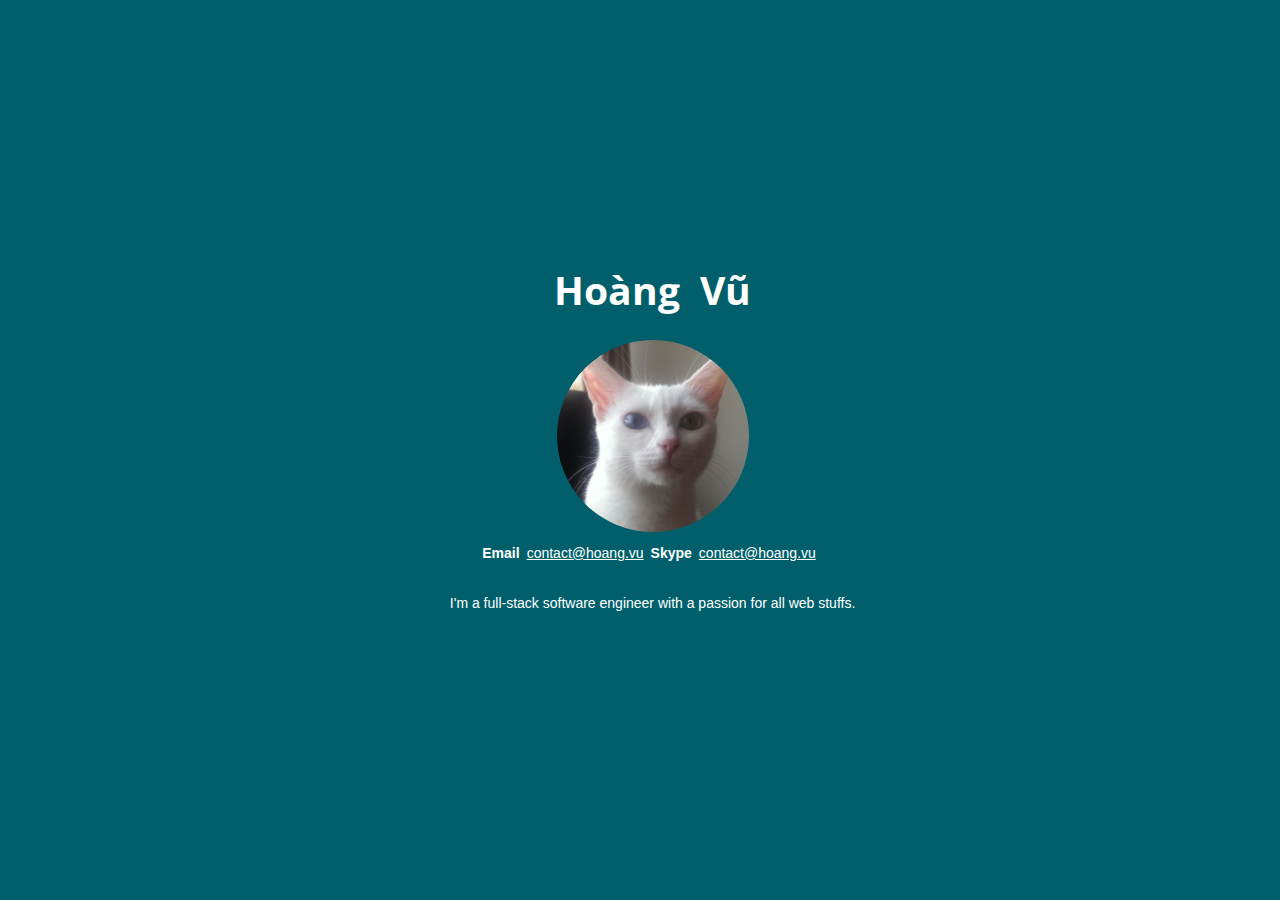
<file: index.html>
﻿<!DOCTYPE html>
<html lang="en" xmlns="http://www.w3.org/1999/xhtml">
<head>
    <meta charset="utf-8" />
    <title>Hoàng Vũ</title>
    <meta name="author" content="Hoàng Vũ" />
    <meta name="description" content="Hoàng Vũ, software engineer" />
    <link href='http://fonts.googleapis.com/css?family=Open+Sans:400italic,400,800&subset=latin,vietnamese' rel='stylesheet' type='text/css' />
    <link href="css/resume/cv.css" rel="stylesheet" />
</head>
<body>
    <section id="about" class="slide" itemscope itemtype="http://schema.org/Person">
        <div class="row slide-content">
            <div class="columns">
                <h1 itemprop="name">
                    <span itemprop="familyName">Hoàng</span>&nbsp;
                    <span itemprop="givenName">Vũ</span>
                </h1>
                <br/>
                <img itemprop="image" alt="portrait (of my cat)" src="/images/cat.jpg"/>
                <br/>
                <dl class="contact inline">
                    <dt>Email</dt>
                    <dd><a itemprop="email" href="mailto:contact@hoang.vu" class="value">contact@hoang.vu</a></dd>
                    <dt>Skype</dt>
                    <dd><a itemprop="skype" href="skype:contact@hoang.vu?chat">contact@hoang.vu</a></dd>
                </dl>
                <div itemprop="description">
                    <p>I'm a full-stack software engineer with a passion for all web stuffs.</p>
                </div>
            </div>
        </div>
    </section>
</body>
</html>
</file>
<file: css/resume/cv.css>
/*! normalize.css v2.1.2 | MIT License | git.io/normalize */
/* ==========================================================================
   HTML5 display definitions
   ========================================================================== */
/**
 * Correct `block` display not defined in IE 8/9.
 */
article,
aside,
details,
figcaption,
figure,
footer,
header,
hgroup,
main,
nav,
section,
summary {
  display: block; }

/**
 * Correct `inline-block` display not defined in IE 8/9.
 */
audio,
canvas,
video {
  display: inline-block; }

/**
 * Prevent modern browsers from displaying `audio` without controls.
 * Remove excess height in iOS 5 devices.
 */
audio:not([controls]) {
  display: none;
  height: 0; }

/**
 * Address `[hidden]` styling not present in IE 8/9.
 * Hide the `template` element in IE, Safari, and Firefox < 22.
 */
[hidden],
template {
  display: none; }

script {
  display: none !important; }

/* ==========================================================================
   Base
   ========================================================================== */
/**
 * 1. Set default font family to sans-serif.
 * 2. Prevent iOS text size adjust after orientation change, without disabling
 *    user zoom.
 */
html {
  font-family: sans-serif;
  /* 1 */
  -ms-text-size-adjust: 100%;
  /* 2 */
  -webkit-text-size-adjust: 100%;
  /* 2 */ }

/**
 * Remove default margin.
 */
body {
  margin: 0; }

/* ==========================================================================
   Links
   ========================================================================== */
/**
 * Remove the gray background color from active links in IE 10.
 */
a {
  background: transparent; }

/**
 * Address `outline` inconsistency between Chrome and other browsers.
 */
a:focus {
  outline: thin dotted; }

/**
 * Improve readability when focused and also mouse hovered in all browsers.
 */
a:active,
a:hover {
  outline: 0; }

/* ==========================================================================
   Typography
   ========================================================================== */
/**
 * Address variable `h1` font-size and margin within `section` and `article`
 * contexts in Firefox 4+, Safari 5, and Chrome.
 */
h1 {
  font-size: 2em;
  margin: 0.67em 0; }

/**
 * Address styling not present in IE 8/9, Safari 5, and Chrome.
 */
abbr[title] {
  border-bottom: 1px dotted; }

/**
 * Address style set to `bolder` in Firefox 4+, Safari 5, and Chrome.
 */
b,
strong {
  font-weight: bold; }

/**
 * Address styling not present in Safari 5 and Chrome.
 */
dfn {
  font-style: italic; }

/**
 * Address differences between Firefox and other browsers.
 */
hr {
  -moz-box-sizing: content-box;
  box-sizing: content-box;
  height: 0; }

/**
 * Address styling not present in IE 8/9.
 */
mark {
  background: #ff0;
  color: #000; }

/**
 * Correct font family set oddly in Safari 5 and Chrome.
 */
code,
kbd,
pre,
samp {
  font-family: monospace, serif;
  font-size: 1em; }

/**
 * Improve readability of pre-formatted text in all browsers.
 */
pre {
  white-space: pre-wrap; }

/**
 * Set consistent quote types.
 */
q {
  quotes: "\201C" "\201D" "\2018" "\2019"; }

/**
 * Address inconsistent and variable font size in all browsers.
 */
small {
  font-size: 80%; }

/**
 * Prevent `sub` and `sup` affecting `line-height` in all browsers.
 */
sub,
sup {
  font-size: 75%;
  line-height: 0;
  position: relative;
  vertical-align: baseline; }

sup {
  top: -0.5em; }

sub {
  bottom: -0.25em; }

/* ==========================================================================
   Embedded content
   ========================================================================== */
/**
 * Remove border when inside `a` element in IE 8/9.
 */
img {
  border: 0; }

/**
 * Correct overflow displayed oddly in IE 9.
 */
svg:not(:root) {
  overflow: hidden; }

/* ==========================================================================
   Figures
   ========================================================================== */
/**
 * Address margin not present in IE 8/9 and Safari 5.
 */
figure {
  margin: 0; }

/* ==========================================================================
   Forms
   ========================================================================== */
/**
 * Define consistent border, margin, and padding.
 */
fieldset {
  border: 1px solid #c0c0c0;
  margin: 0 2px;
  padding: 0.35em 0.625em 0.75em; }

/**
 * 1. Correct `color` not being inherited in IE 8/9.
 * 2. Remove padding so people aren't caught out if they zero out fieldsets.
 */
legend {
  border: 0;
  /* 1 */
  padding: 0;
  /* 2 */ }

/**
 * 1. Correct font family not being inherited in all browsers.
 * 2. Correct font size not being inherited in all browsers.
 * 3. Address margins set differently in Firefox 4+, Safari 5, and Chrome.
 */
button,
input,
select,
textarea {
  font-family: inherit;
  /* 1 */
  font-size: 100%;
  /* 2 */
  margin: 0;
  /* 3 */ }

/**
 * Address Firefox 4+ setting `line-height` on `input` using `!important` in
 * the UA stylesheet.
 */
button,
input {
  line-height: normal; }

/**
 * Address inconsistent `text-transform` inheritance for `button` and `select`.
 * All other form control elements do not inherit `text-transform` values.
 * Correct `button` style inheritance in Chrome, Safari 5+, and IE 8+.
 * Correct `select` style inheritance in Firefox 4+ and Opera.
 */
button,
select {
  text-transform: none; }

/**
 * 1. Avoid the WebKit bug in Android 4.0.* where (2) destroys native `audio`
 *    and `video` controls.
 * 2. Correct inability to style clickable `input` types in iOS.
 * 3. Improve usability and consistency of cursor style between image-type
 *    `input` and others.
 */
button,
html input[type="button"],
input[type="reset"],
input[type="submit"] {
  -webkit-appearance: button;
  /* 2 */
  cursor: pointer;
  /* 3 */ }

/**
 * Re-set default cursor for disabled elements.
 */
button[disabled],
html input[disabled] {
  cursor: default; }

/**
 * 1. Address box sizing set to `content-box` in IE 8/9.
 * 2. Remove excess padding in IE 8/9.
 */
input[type="checkbox"],
input[type="radio"] {
  box-sizing: border-box;
  /* 1 */
  padding: 0;
  /* 2 */ }

/**
 * 1. Address `appearance` set to `searchfield` in Safari 5 and Chrome.
 * 2. Address `box-sizing` set to `border-box` in Safari 5 and Chrome
 *    (include `-moz` to future-proof).
 */
input[type="search"] {
  -webkit-appearance: textfield;
  /* 1 */
  -moz-box-sizing: content-box;
  -webkit-box-sizing: content-box;
  /* 2 */
  box-sizing: content-box; }

/**
 * Remove inner padding and search cancel button in Safari 5 and Chrome
 * on OS X.
 */
input[type="search"]::-webkit-search-cancel-button,
input[type="search"]::-webkit-search-decoration {
  -webkit-appearance: none; }

/**
 * Remove inner padding and border in Firefox 4+.
 */
button::-moz-focus-inner,
input::-moz-focus-inner {
  border: 0;
  padding: 0; }

/**
 * 1. Remove default vertical scrollbar in IE 8/9.
 * 2. Improve readability and alignment in all browsers.
 */
textarea {
  overflow: auto;
  /* 1 */
  vertical-align: top;
  /* 2 */ }

/* ==========================================================================
   Tables
   ========================================================================== */
/**
 * Remove most spacing between table cells.
 */
table {
  border-collapse: collapse;
  border-spacing: 0; }

.row {
  width: 100%;
  margin-left: auto;
  margin-right: auto;
  margin-top: 0;
  margin-bottom: 0;
  max-width: 62.5rem;
  *zoom: 1; }
  .row:before, .row:after {
    content: " ";
    display: table; }
  .row:after {
    clear: both; }
  .row.collapse > .column,
  .row.collapse > .columns {
    padding-left: 0;
    padding-right: 0;
    float: left; }
  .row.collapse .row {
    margin-left: 0;
    margin-right: 0; }
  .row .row {
    width: auto;
    margin-left: -0.9375rem;
    margin-right: -0.9375rem;
    margin-top: 0;
    margin-bottom: 0;
    max-width: none;
    *zoom: 1; }
    .row .row:before, .row .row:after {
      content: " ";
      display: table; }
    .row .row:after {
      clear: both; }
    .row .row.collapse {
      width: auto;
      margin: 0;
      max-width: none;
      *zoom: 1; }
      .row .row.collapse:before, .row .row.collapse:after {
        content: " ";
        display: table; }
      .row .row.collapse:after {
        clear: both; }

.column,
.columns {
  padding-left: 0.9375rem;
  padding-right: 0.9375rem;
  width: 100%;
  float: left; }

@media only screen {
  .column.small-centered,
  .columns.small-centered {
    margin-left: auto;
    margin-right: auto;
    float: none !important; }

  .column.small-uncentered,
  .columns.small-uncentered {
    margin-left: 0;
    margin-right: 0;
    float: left; }

  .column.small-uncentered.opposite,
  .columns.small-uncentered.opposite {
    float: right; }

  .small-push-0 {
    left: 0%;
    right: auto; }

  .small-pull-0 {
    right: 0%;
    left: auto; }

  .small-push-1 {
    left: 8.33333%;
    right: auto; }

  .small-pull-1 {
    right: 8.33333%;
    left: auto; }

  .small-push-2 {
    left: 16.66667%;
    right: auto; }

  .small-pull-2 {
    right: 16.66667%;
    left: auto; }

  .small-push-3 {
    left: 25%;
    right: auto; }

  .small-pull-3 {
    right: 25%;
    left: auto; }

  .small-push-4 {
    left: 33.33333%;
    right: auto; }

  .small-pull-4 {
    right: 33.33333%;
    left: auto; }

  .small-push-5 {
    left: 41.66667%;
    right: auto; }

  .small-pull-5 {
    right: 41.66667%;
    left: auto; }

  .small-push-6 {
    left: 50%;
    right: auto; }

  .small-pull-6 {
    right: 50%;
    left: auto; }

  .small-push-7 {
    left: 58.33333%;
    right: auto; }

  .small-pull-7 {
    right: 58.33333%;
    left: auto; }

  .small-push-8 {
    left: 66.66667%;
    right: auto; }

  .small-pull-8 {
    right: 66.66667%;
    left: auto; }

  .small-push-9 {
    left: 75%;
    right: auto; }

  .small-pull-9 {
    right: 75%;
    left: auto; }

  .small-push-10 {
    left: 83.33333%;
    right: auto; }

  .small-pull-10 {
    right: 83.33333%;
    left: auto; }

  .small-push-11 {
    left: 91.66667%;
    right: auto; }

  .small-pull-11 {
    right: 91.66667%;
    left: auto; }

  .column,
  .columns {
    position: relative;
    padding-left: 0.9375rem;
    padding-right: 0.9375rem;
    float: left; }

  .small-1 {
    width: 8.33333%; }

  .small-2 {
    width: 16.66667%; }

  .small-3 {
    width: 25%; }

  .small-4 {
    width: 33.33333%; }

  .small-5 {
    width: 41.66667%; }

  .small-6 {
    width: 50%; }

  .small-7 {
    width: 58.33333%; }

  .small-8 {
    width: 66.66667%; }

  .small-9 {
    width: 75%; }

  .small-10 {
    width: 83.33333%; }

  .small-11 {
    width: 91.66667%; }

  .small-12 {
    width: 100%; }

  [class*="column"] + [class*="column"]:last-child {
    float: right; }

  [class*="column"] + [class*="column"].end {
    float: left; }

  .small-offset-0 {
    margin-left: 0% !important; }

  .small-offset-1 {
    margin-left: 8.33333% !important; }

  .small-offset-2 {
    margin-left: 16.66667% !important; }

  .small-offset-3 {
    margin-left: 25% !important; }

  .small-offset-4 {
    margin-left: 33.33333% !important; }

  .small-offset-5 {
    margin-left: 41.66667% !important; }

  .small-offset-6 {
    margin-left: 50% !important; }

  .small-offset-7 {
    margin-left: 58.33333% !important; }

  .small-offset-8 {
    margin-left: 66.66667% !important; }

  .small-offset-9 {
    margin-left: 75% !important; }

  .small-offset-10 {
    margin-left: 83.33333% !important; }

  .small-offset-11 {
    margin-left: 91.66667% !important; }

  .small-reset-order,
  .small-reset-order {
    margin-left: 0;
    margin-right: 0;
    left: auto;
    right: auto;
    float: left; } }
@media only screen and (min-width: 40.063em) {
  .column.medium-centered,
  .columns.medium-centered {
    margin-left: auto;
    margin-right: auto;
    float: none !important; }

  .column.medium-uncentered,
  .columns.medium-uncentered {
    margin-left: 0;
    margin-right: 0;
    float: left; }

  .column.medium-uncentered.opposite,
  .columns.medium-uncentered.opposite {
    float: right; }

  .medium-push-0 {
    left: 0%;
    right: auto; }

  .medium-pull-0 {
    right: 0%;
    left: auto; }

  .medium-push-1 {
    left: 8.33333%;
    right: auto; }

  .medium-pull-1 {
    right: 8.33333%;
    left: auto; }

  .medium-push-2 {
    left: 16.66667%;
    right: auto; }

  .medium-pull-2 {
    right: 16.66667%;
    left: auto; }

  .medium-push-3 {
    left: 25%;
    right: auto; }

  .medium-pull-3 {
    right: 25%;
    left: auto; }

  .medium-push-4 {
    left: 33.33333%;
    right: auto; }

  .medium-pull-4 {
    right: 33.33333%;
    left: auto; }

  .medium-push-5 {
    left: 41.66667%;
    right: auto; }

  .medium-pull-5 {
    right: 41.66667%;
    left: auto; }

  .medium-push-6 {
    left: 50%;
    right: auto; }

  .medium-pull-6 {
    right: 50%;
    left: auto; }

  .medium-push-7 {
    left: 58.33333%;
    right: auto; }

  .medium-pull-7 {
    right: 58.33333%;
    left: auto; }

  .medium-push-8 {
    left: 66.66667%;
    right: auto; }

  .medium-pull-8 {
    right: 66.66667%;
    left: auto; }

  .medium-push-9 {
    left: 75%;
    right: auto; }

  .medium-pull-9 {
    right: 75%;
    left: auto; }

  .medium-push-10 {
    left: 83.33333%;
    right: auto; }

  .medium-pull-10 {
    right: 83.33333%;
    left: auto; }

  .medium-push-11 {
    left: 91.66667%;
    right: auto; }

  .medium-pull-11 {
    right: 91.66667%;
    left: auto; }

  .column,
  .columns {
    position: relative;
    padding-left: 0.9375rem;
    padding-right: 0.9375rem;
    float: left; }

  .medium-1 {
    width: 8.33333%; }

  .medium-2 {
    width: 16.66667%; }

  .medium-3 {
    width: 25%; }

  .medium-4 {
    width: 33.33333%; }

  .medium-5 {
    width: 41.66667%; }

  .medium-6 {
    width: 50%; }

  .medium-7 {
    width: 58.33333%; }

  .medium-8 {
    width: 66.66667%; }

  .medium-9 {
    width: 75%; }

  .medium-10 {
    width: 83.33333%; }

  .medium-11 {
    width: 91.66667%; }

  .medium-12 {
    width: 100%; }

  [class*="column"] + [class*="column"]:last-child {
    float: right; }

  [class*="column"] + [class*="column"].end {
    float: left; }

  .medium-offset-0 {
    margin-left: 0% !important; }

  .medium-offset-1 {
    margin-left: 8.33333% !important; }

  .medium-offset-2 {
    margin-left: 16.66667% !important; }

  .medium-offset-3 {
    margin-left: 25% !important; }

  .medium-offset-4 {
    margin-left: 33.33333% !important; }

  .medium-offset-5 {
    margin-left: 41.66667% !important; }

  .medium-offset-6 {
    margin-left: 50% !important; }

  .medium-offset-7 {
    margin-left: 58.33333% !important; }

  .medium-offset-8 {
    margin-left: 66.66667% !important; }

  .medium-offset-9 {
    margin-left: 75% !important; }

  .medium-offset-10 {
    margin-left: 83.33333% !important; }

  .medium-offset-11 {
    margin-left: 91.66667% !important; }

  .medium-reset-order,
  .medium-reset-order {
    margin-left: 0;
    margin-right: 0;
    left: auto;
    right: auto;
    float: left; }

  .push-0 {
    left: 0%;
    right: auto; }

  .pull-0 {
    right: 0%;
    left: auto; }

  .push-1 {
    left: 8.33333%;
    right: auto; }

  .pull-1 {
    right: 8.33333%;
    left: auto; }

  .push-2 {
    left: 16.66667%;
    right: auto; }

  .pull-2 {
    right: 16.66667%;
    left: auto; }

  .push-3 {
    left: 25%;
    right: auto; }

  .pull-3 {
    right: 25%;
    left: auto; }

  .push-4 {
    left: 33.33333%;
    right: auto; }

  .pull-4 {
    right: 33.33333%;
    left: auto; }

  .push-5 {
    left: 41.66667%;
    right: auto; }

  .pull-5 {
    right: 41.66667%;
    left: auto; }

  .push-6 {
    left: 50%;
    right: auto; }

  .pull-6 {
    right: 50%;
    left: auto; }

  .push-7 {
    left: 58.33333%;
    right: auto; }

  .pull-7 {
    right: 58.33333%;
    left: auto; }

  .push-8 {
    left: 66.66667%;
    right: auto; }

  .pull-8 {
    right: 66.66667%;
    left: auto; }

  .push-9 {
    left: 75%;
    right: auto; }

  .pull-9 {
    right: 75%;
    left: auto; }

  .push-10 {
    left: 83.33333%;
    right: auto; }

  .pull-10 {
    right: 83.33333%;
    left: auto; }

  .push-11 {
    left: 91.66667%;
    right: auto; }

  .pull-11 {
    right: 91.66667%;
    left: auto; } }
@media only screen and (min-width: 64.063em) {
  .column.large-centered,
  .columns.large-centered {
    margin-left: auto;
    margin-right: auto;
    float: none !important; }

  .column.large-uncentered,
  .columns.large-uncentered {
    margin-left: 0;
    margin-right: 0;
    float: left; }

  .column.large-uncentered.opposite,
  .columns.large-uncentered.opposite {
    float: right; }

  .large-push-0 {
    left: 0%;
    right: auto; }

  .large-pull-0 {
    right: 0%;
    left: auto; }

  .large-push-1 {
    left: 8.33333%;
    right: auto; }

  .large-pull-1 {
    right: 8.33333%;
    left: auto; }

  .large-push-2 {
    left: 16.66667%;
    right: auto; }

  .large-pull-2 {
    right: 16.66667%;
    left: auto; }

  .large-push-3 {
    left: 25%;
    right: auto; }

  .large-pull-3 {
    right: 25%;
    left: auto; }

  .large-push-4 {
    left: 33.33333%;
    right: auto; }

  .large-pull-4 {
    right: 33.33333%;
    left: auto; }

  .large-push-5 {
    left: 41.66667%;
    right: auto; }

  .large-pull-5 {
    right: 41.66667%;
    left: auto; }

  .large-push-6 {
    left: 50%;
    right: auto; }

  .large-pull-6 {
    right: 50%;
    left: auto; }

  .large-push-7 {
    left: 58.33333%;
    right: auto; }

  .large-pull-7 {
    right: 58.33333%;
    left: auto; }

  .large-push-8 {
    left: 66.66667%;
    right: auto; }

  .large-pull-8 {
    right: 66.66667%;
    left: auto; }

  .large-push-9 {
    left: 75%;
    right: auto; }

  .large-pull-9 {
    right: 75%;
    left: auto; }

  .large-push-10 {
    left: 83.33333%;
    right: auto; }

  .large-pull-10 {
    right: 83.33333%;
    left: auto; }

  .large-push-11 {
    left: 91.66667%;
    right: auto; }

  .large-pull-11 {
    right: 91.66667%;
    left: auto; }

  .column,
  .columns {
    position: relative;
    padding-left: 0.9375rem;
    padding-right: 0.9375rem;
    float: left; }

  .large-1 {
    width: 8.33333%; }

  .large-2 {
    width: 16.66667%; }

  .large-3 {
    width: 25%; }

  .large-4 {
    width: 33.33333%; }

  .large-5 {
    width: 41.66667%; }

  .large-6 {
    width: 50%; }

  .large-7 {
    width: 58.33333%; }

  .large-8 {
    width: 66.66667%; }

  .large-9 {
    width: 75%; }

  .large-10 {
    width: 83.33333%; }

  .large-11 {
    width: 91.66667%; }

  .large-12 {
    width: 100%; }

  [class*="column"] + [class*="column"]:last-child {
    float: right; }

  [class*="column"] + [class*="column"].end {
    float: left; }

  .large-offset-0 {
    margin-left: 0% !important; }

  .large-offset-1 {
    margin-left: 8.33333% !important; }

  .large-offset-2 {
    margin-left: 16.66667% !important; }

  .large-offset-3 {
    margin-left: 25% !important; }

  .large-offset-4 {
    margin-left: 33.33333% !important; }

  .large-offset-5 {
    margin-left: 41.66667% !important; }

  .large-offset-6 {
    margin-left: 50% !important; }

  .large-offset-7 {
    margin-left: 58.33333% !important; }

  .large-offset-8 {
    margin-left: 66.66667% !important; }

  .large-offset-9 {
    margin-left: 75% !important; }

  .large-offset-10 {
    margin-left: 83.33333% !important; }

  .large-offset-11 {
    margin-left: 91.66667% !important; }

  .large-reset-order,
  .large-reset-order {
    margin-left: 0;
    margin-right: 0;
    left: auto;
    right: auto;
    float: left; }

  .push-0 {
    left: 0%;
    right: auto; }

  .pull-0 {
    right: 0%;
    left: auto; }

  .push-1 {
    left: 8.33333%;
    right: auto; }

  .pull-1 {
    right: 8.33333%;
    left: auto; }

  .push-2 {
    left: 16.66667%;
    right: auto; }

  .pull-2 {
    right: 16.66667%;
    left: auto; }

  .push-3 {
    left: 25%;
    right: auto; }

  .pull-3 {
    right: 25%;
    left: auto; }

  .push-4 {
    left: 33.33333%;
    right: auto; }

  .pull-4 {
    right: 33.33333%;
    left: auto; }

  .push-5 {
    left: 41.66667%;
    right: auto; }

  .pull-5 {
    right: 41.66667%;
    left: auto; }

  .push-6 {
    left: 50%;
    right: auto; }

  .pull-6 {
    right: 50%;
    left: auto; }

  .push-7 {
    left: 58.33333%;
    right: auto; }

  .pull-7 {
    right: 58.33333%;
    left: auto; }

  .push-8 {
    left: 66.66667%;
    right: auto; }

  .pull-8 {
    right: 66.66667%;
    left: auto; }

  .push-9 {
    left: 75%;
    right: auto; }

  .pull-9 {
    right: 75%;
    left: auto; }

  .push-10 {
    left: 83.33333%;
    right: auto; }

  .pull-10 {
    right: 83.33333%;
    left: auto; }

  .push-11 {
    left: 91.66667%;
    right: auto; }

  .pull-11 {
    right: 91.66667%;
    left: auto; } }
.text-left {
  text-align: left !important; }

.text-right {
  text-align: right !important; }

.text-center {
  text-align: center !important; }

.text-justify {
  text-align: justify !important; }

@media only screen and (max-width: 40em) {
  .small-only-text-left {
    text-align: left !important; }

  .small-only-text-right {
    text-align: right !important; }

  .small-only-text-center {
    text-align: center !important; }

  .small-only-text-justify {
    text-align: justify !important; } }
@media only screen {
  .small-text-left {
    text-align: left !important; }

  .small-text-right {
    text-align: right !important; }

  .small-text-center {
    text-align: center !important; }

  .small-text-justify {
    text-align: justify !important; } }
@media only screen and (min-width: 40.063em) and (max-width: 64em) {
  .medium-only-text-left {
    text-align: left !important; }

  .medium-only-text-right {
    text-align: right !important; }

  .medium-only-text-center {
    text-align: center !important; }

  .medium-only-text-justify {
    text-align: justify !important; } }
@media only screen and (min-width: 40.063em) {
  .medium-text-left {
    text-align: left !important; }

  .medium-text-right {
    text-align: right !important; }

  .medium-text-center {
    text-align: center !important; }

  .medium-text-justify {
    text-align: justify !important; } }
@media only screen and (min-width: 64.063em) and (max-width: 90em) {
  .large-only-text-left {
    text-align: left !important; }

  .large-only-text-right {
    text-align: right !important; }

  .large-only-text-center {
    text-align: center !important; }

  .large-only-text-justify {
    text-align: justify !important; } }
@media only screen and (min-width: 64.063em) {
  .large-text-left {
    text-align: left !important; }

  .large-text-right {
    text-align: right !important; }

  .large-text-center {
    text-align: center !important; }

  .large-text-justify {
    text-align: justify !important; } }
@media only screen and (min-width: 90.063em) and (max-width: 120em) {
  .xlarge-only-text-left {
    text-align: left !important; }

  .xlarge-only-text-right {
    text-align: right !important; }

  .xlarge-only-text-center {
    text-align: center !important; }

  .xlarge-only-text-justify {
    text-align: justify !important; } }
@media only screen and (min-width: 90.063em) {
  .xlarge-text-left {
    text-align: left !important; }

  .xlarge-text-right {
    text-align: right !important; }

  .xlarge-text-center {
    text-align: center !important; }

  .xlarge-text-justify {
    text-align: justify !important; } }
@media only screen and (min-width: 120.063em) and (max-width: 99999999em) {
  .xxlarge-only-text-left {
    text-align: left !important; }

  .xxlarge-only-text-right {
    text-align: right !important; }

  .xxlarge-only-text-center {
    text-align: center !important; }

  .xxlarge-only-text-justify {
    text-align: justify !important; } }
@media only screen and (min-width: 120.063em) {
  .xxlarge-text-left {
    text-align: left !important; }

  .xxlarge-text-right {
    text-align: right !important; }

  .xxlarge-text-center {
    text-align: center !important; }

  .xxlarge-text-justify {
    text-align: justify !important; } }
/* Typography resets */
div,
dl,
dt,
dd,
ul,
ol,
li,
h1,
h2,
h3,
h4,
h5,
h6,
pre,
form,
p,
blockquote,
th,
td {
  margin: 0;
  padding: 0; }

/* Default Link Styles */
a {
  color: #FFFFFF;
  text-decoration: underline;
  line-height: inherit; }
  a:hover, a:focus {
    color: #dbdbdb; }
  a img {
    border: none; }

/* Default paragraph styles */
p {
  font-family: inherit;
  font-weight: normal;
  font-size: 1rem;
  line-height: 1.6;
  margin-bottom: 1.25rem;
  text-rendering: optimizeLegibility; }
  p.lead {
    font-size: 1.21875rem;
    line-height: 1.6; }
  p aside {
    font-size: 0.875rem;
    line-height: 1.35;
    font-style: italic; }

/* Default header styles */
h1, h2, h3, h4, h5, h6 {
  font-family: "Open Sans", "Helvetica", Helvetica, Arial, sans-serif;
  font-weight: bold;
  font-style: normal;
  color: #FFFFFF;
  text-rendering: optimizeLegibility;
  margin-top: 0.2rem;
  margin-bottom: 0.5rem;
  line-height: 1; }
  h1 small, h2 small, h3 small, h4 small, h5 small, h6 small {
    font-size: 60%;
    color: white;
    line-height: 0; }

h1 {
  font-size: 2.125rem; }

h2 {
  font-size: 1.6875rem; }

h3 {
  font-size: 1.375rem; }

h4 {
  font-size: 1.125rem; }

h5 {
  font-size: 1.125rem; }

h6 {
  font-size: 1rem; }

.subheader {
  line-height: 1.4;
  color: white;
  font-weight: normal;
  margin-top: 0.2rem;
  margin-bottom: 0.5rem; }

hr {
  border: solid #ddd;
  border-width: 1px 0 0;
  clear: both;
  margin: 1.25rem 0 1.1875rem;
  height: 0; }

/* Helpful Typography Defaults */
em,
i {
  font-style: italic;
  line-height: inherit; }

strong,
b {
  font-weight: bold;
  line-height: inherit; }

small {
  font-size: 60%;
  line-height: inherit; }

code {
  font-family: Consolas, "Liberation Mono", Courier, monospace;
  font-weight: bold;
  color: #bd260d; }

/* Lists */
ul,
ol,
dl {
  font-size: 1rem;
  line-height: 1.6;
  margin-bottom: 1.25rem;
  list-style-position: outside;
  font-family: inherit; }

ul {
  margin-left: 1.1rem; }
  ul.no-bullet {
    margin-left: 0; }
    ul.no-bullet li ul,
    ul.no-bullet li ol {
      margin-left: 1.25rem;
      margin-bottom: 0;
      list-style: none; }

/* Unordered Lists */
ul li ul,
ul li ol {
  margin-left: 1.25rem;
  margin-bottom: 0; }
ul.square li ul, ul.circle li ul, ul.disc li ul {
  list-style: inherit; }
ul.square {
  list-style-type: square;
  margin-left: 1.1rem; }
ul.circle {
  list-style-type: circle;
  margin-left: 1.1rem; }
ul.disc {
  list-style-type: disc;
  margin-left: 1.1rem; }
ul.no-bullet {
  list-style: none; }

/* Ordered Lists */
ol {
  margin-left: 1.4rem; }
  ol li ul,
  ol li ol {
    margin-left: 1.25rem;
    margin-bottom: 0; }

/* Definition Lists */
dl dt {
  margin-bottom: 0.3rem;
  font-weight: bold; }
dl dd {
  margin-bottom: 0.75rem; }

/* Abbreviations */
abbr,
acronym {
  text-transform: uppercase;
  font-size: 100%;
  color: #FFFFFF;
  border-bottom: none;
  cursor: help; }

abbr {
  text-transform: none; }

/* Blockquotes */
blockquote {
  margin: 0 0 1.25rem;
  padding: 0.5625rem 1.25rem 0 1.1875rem;
  border-left: 1px solid #ddd; }
  blockquote cite {
    display: block;
    font-size: 0.8125rem;
    color: white; }
    blockquote cite:before {
      content: "\2014 \0020"; }
    blockquote cite a,
    blockquote cite a:visited {
      color: white; }

blockquote,
blockquote p {
  line-height: 1.6;
  color: white; }

/* Microformats */
.vcard {
  display: inline-block;
  margin: 0 0 1.25rem 0;
  border: 1px solid #ddd;
  padding: 0.625rem 0.75rem; }
  .vcard li {
    margin: 0;
    display: block; }
  .vcard .fn {
    font-weight: bold;
    font-size: 0.9375rem; }

.vevent .summary {
  font-weight: bold; }
.vevent abbr {
  cursor: default;
  text-decoration: none;
  font-weight: bold;
  border: none;
  padding: 0 0.0625rem; }

@media only screen and (min-width: 40.063em) {
  h1, h2, h3, h4, h5, h6 {
    line-height: 1; }

  h1 {
    font-size: 2.75rem; }

  h2 {
    font-size: 2.3125rem; }

  h3 {
    font-size: 1.6875rem; }

  h4 {
    font-size: 1.4375rem; } }
/*
 * Print styles.
 *
 * Inlined to avoid required HTTP connection: www.phpied.com/delay-loading-your-print-css/
 * Credit to Paul Irish and HTML5 Boilerplate (html5boilerplate.com)
*/
.print-only {
  display: none !important; }

@media print {
  * {
    background: transparent !important;
    color: #000 !important;
    /* Black prints faster: h5bp.com/s */
    box-shadow: none !important;
    text-shadow: none !important; }

  a,
  a:visited {
    text-decoration: underline; }

  a[href]:after {
    content: " (" attr(href) ")"; }

  abbr[title]:after {
    content: " (" attr(title) ")"; }

  .ir a:after,
  a[href^="javascript:"]:after,
  a[href^="#"]:after {
    content: ""; }

  pre,
  blockquote {
    border: 1px solid #999;
    page-break-inside: avoid; }

  thead {
    display: table-header-group;
    /* h5bp.com/t */ }

  tr,
  img {
    page-break-inside: avoid; }

  img {
    max-width: 100% !important; }

  @page {
    margin: 0.5cm; }
  p,
  h2,
  h3 {
    orphans: 3;
    widows: 3; }

  h2,
  h3 {
    page-break-after: avoid; }

  .hide-on-print {
    display: none !important; }

  .print-only {
    display: block !important; }

  .hide-for-print {
    display: none !important; }

  .show-for-print {
    display: inherit !important; } }
html, body {
  height: 100%;
  font-size: 14px;
  color: white; }

.slide {
  height: 100%;
  text-align: center;
  position: relative;
  margin: auto;
  overflow: hidden;
  *zoom: 1; }
  @media only screen and (max-width: 40em) {
    .slide {
      height: auto;
      padding: 1em 0; } }
  .slide:before, .slide:after {
    content: " ";
    display: table; }
  .slide:after {
    clear: both; }
  .slide:before {
    content: " ";
    display: inline-block;
    height: 100%;
    vertical-align: middle;
    margin-left: -5px; }
  .slide .slide-content {
    display: inline-block;
    text-align: left;
    overflow: visible;
    position: relative;
    z-index: 2;
    vertical-align: middle; }
  .slide:nth-of-type(5n+1) {
    background-color: #005F6B; }
  .slide:nth-of-type(5n+2) {
    background-color: #343838; }
  .slide:nth-of-type(5n+3) {
    background-color: #005F6B; }
  .slide:nth-of-type(5n+4) {
    background-color: #008C9E; }
  .slide:nth-of-type(5n+5) {
    background-color: #00B4CC; }
  .slide:after {
    content: " ";
    display: block;
    position: absolute;
    top: 0;
    left: 0;
    width: 100%;
    height: 100%;
    background-repeat: no-repeat;
    background-attachment: fixed;
    background-position: 85% bottom;
    z-index: 1; }
    @media only screen and (max-width: 40em) {
      .slide:after {
        display: none; } }

abbr[title] {
  border-bottom: none; }

dl {
  *zoom: 1; }
  dl:before, dl:after {
    content: " ";
    display: table; }
  dl:after {
    clear: both; }
  dl dt, dl dd {
    display: inline-block;
    float: left;
    margin-bottom: 0.5rem;
    margin-right: 0.5rem; }
  dl dt {
    clear: left; }
  dl.inline dt {
    clear: none; }

#about .slide-content {
  text-align: center; }
#about dl {
  display: inline-block; }
#about img {
  width: 192px;
  height: 192px;
  -webkit-border-radius: 1000px;
  border-radius: 1000px;
  margin: 0.5em 0; }

#qualifications:after {
  background-image: url(/images/bike.png); }

#evasolo:after {
  background-image: url(/images/evasolo.JPG);
  background-position: 100% 55%;
  background-size: 45%; }

#synoptik:after {
  background-image: url(/images/synoptik.jpg);
  background-position: 100% 55%;
  background-size: 50%; }

#legoland:after {
  background-image: url(/images/legoland.jpg);
  background-position: 95% 50%;
  background-size: 45%; }

#niteco-timesheet:after {
  background-image: url(/images/niteco-timesheet.jpg);
  background-position: 85% 50%;
  background-size: 35%; }

#tinypg:after {
  background-image: url(/images/code.png);
  background-position: 85% 50%;
  background-size: 25%; }

#bkav-tvan:after {
  background-image: url(/images/dotnet.svg);
  background-position: 85% 50%;
  background-size: 25%; }

#skills:after {
  background-image: url(/images/html5.svg);
  background-position: 85% 50%; }
#skills .group-title {
  display: block;
  float: none;
  font-size: 120%; }
#skills .group-content {
  margin-bottom: 0; }
  @media only screen and (max-width: 40em) {
    #skills .group-content {
      width: 100%; } }
#skills .skill {
  min-width: 256px;
  text-align: right;
  line-height: 1.2; }
  @media only screen and (max-width: 40em) {
    #skills .skill {
      text-align: left;
      width: 100%; } }
#skills .bar {
  width: 256px;
  line-height: 1.2;
  text-align: center;
  border: 1px solid #00DFFC;
  position: relative;
  font-weight: bold; }
  @media only screen and (max-width: 40em) {
    #skills .bar {
      width: 100%; } }
#skills .fill {
  position: absolute;
  display: block;
  top: 0;
  left: 0;
  height: 100%;
  background-color: #00DFFC;
  z-index: -1; }
#skills dl {
  margin-bottom: 0.5rem; }
  @media only screen and (max-width: 40em) {
    #skills dl {
      width: 100%; } }

/*# sourceMappingURL=cv.css.map */
</file>
